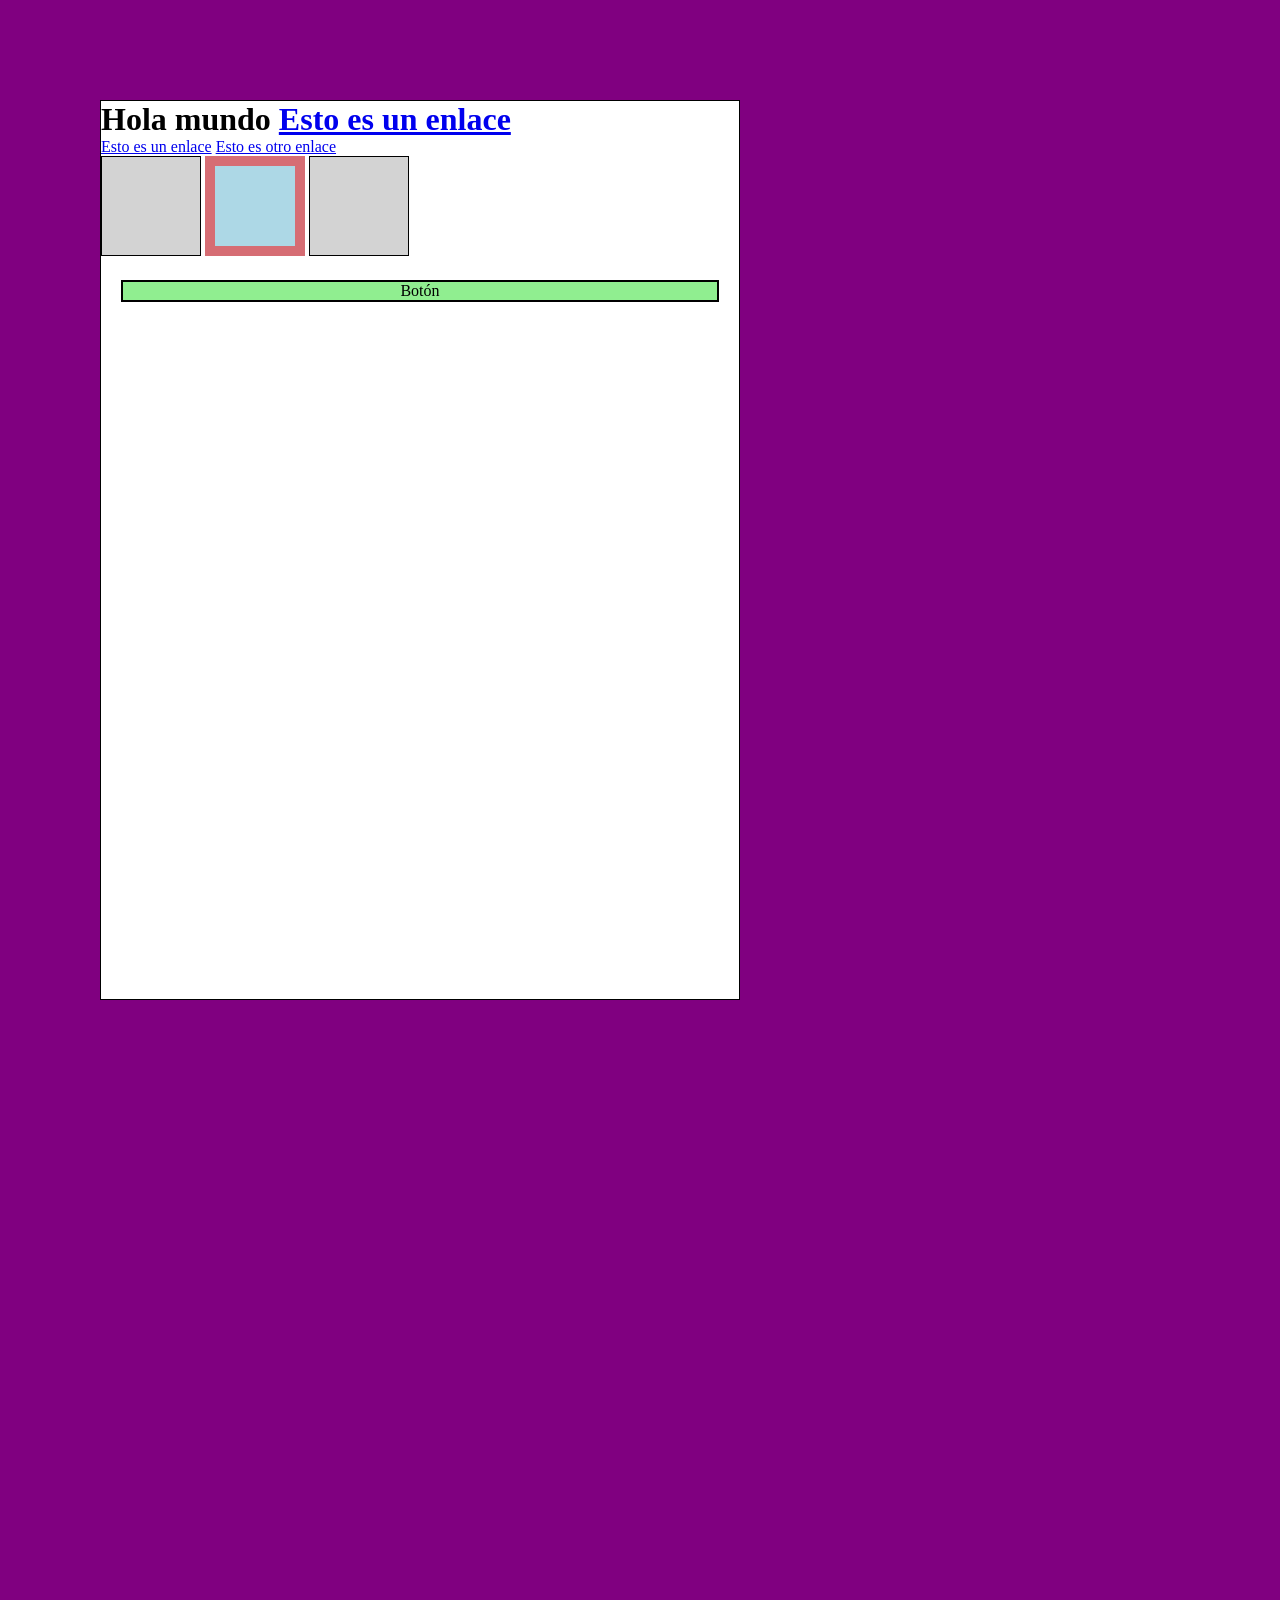
<file: Clase 2/index.html>
<!DOCTYPE html>
<html lang="en">
<head>
    <meta charset="UTF-8">
    <meta name="viewport" content="width=device-width, initial-scale=1.0">
    <title>Document</title>
    <link rel="stylesheet" href="CSS/styles.css">
</head>
<body>
    
    
    <div id="base">
        <h1>Hola mundo <a href="https://www.google.com" target="_blank">Esto es un enlace</a></h1>
        <a href="https://www.google.com" target="_blank">Esto es un enlace</a>
        <a href="https://www.google.com" target="_blank">Esto es otro enlace</a>
        <br>
        <div class="caja"></div>
        <div class="caja" id="caja2"></div>
        <div class="caja"></div>

        
        <div class="boton">Botón</div>

    </div>

</body>
</html>
</file>
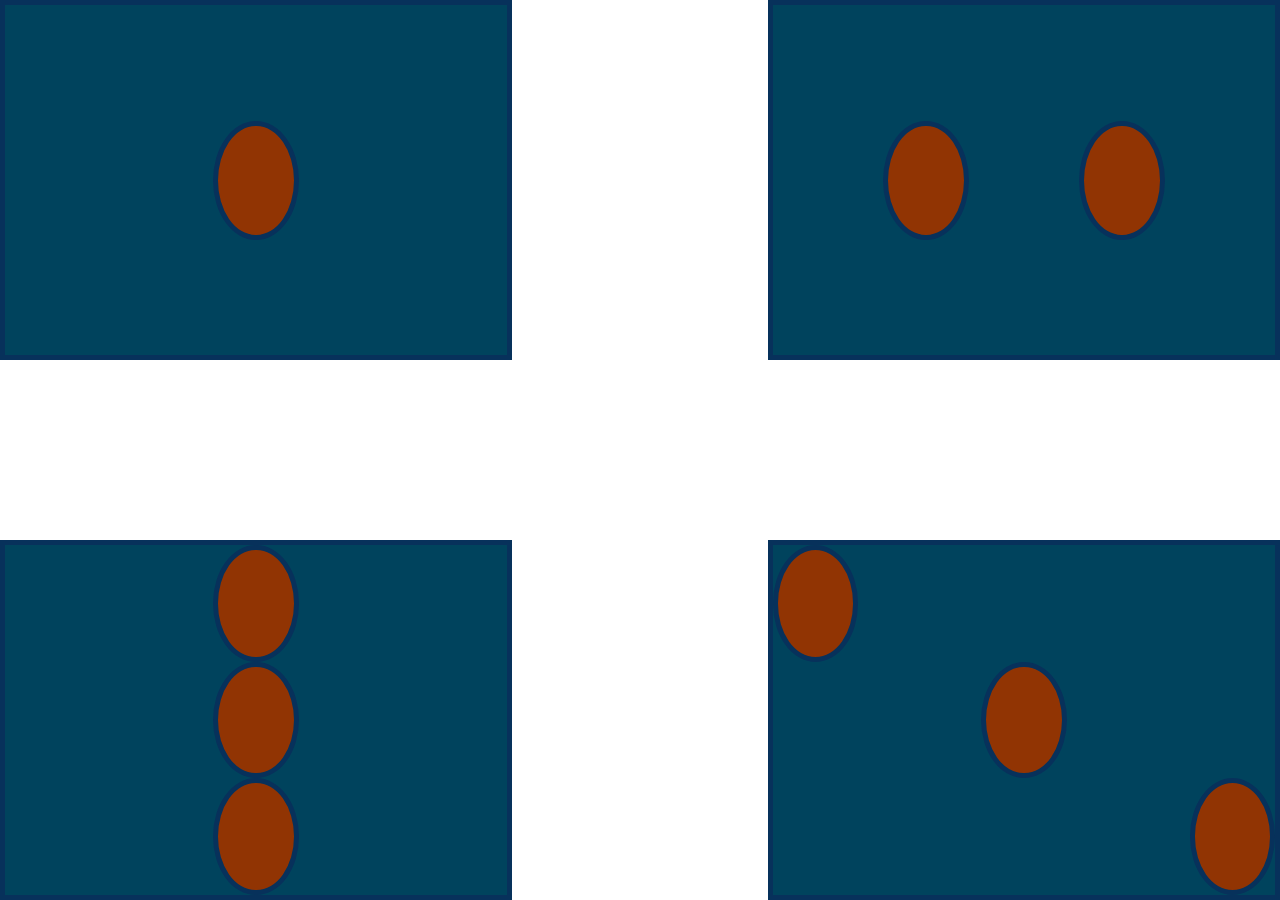
<file: clase 3/index.html>
<!DOCTYPE html>
<html lang="es">

<head>
    <meta charset="UTF-8">
    <meta name="viewport" content="width=device-width, initial-scale=1.0">
    <title>Document</title>
    <link rel="stylesheet" href="./CSS/styles.css">
</head>

<body>
    <div class="cajageneral" id="cajageneral1">

        <div class="caja" id="caja_1">

            <div class="circulo" id="cir1"></div>

        </div>
        <div class="caja" id="caja_2">

            <div class="circulo" id="cir_1"></div>
            <div class="circulo" id="cir_2"></div>

        </div>
    </div>


    <div class="cajageneral" id="cajageneral2">
        <div class="caja" id="caja_3">

            <div class="circulo" id="circulo1"></div>
            <div class="circulo" id="circulo2"></div>
            <div class="circulo" id="circulo3"></div>

        </div>
        <div class="caja" id="caja_4">

            <div class="aux" id="aux1">
                <div class="circulo" id="c1"></div>
            </div>

            <div class="aux" id="aux2">
                <div class="circulo" id="c2"></div>
            </div>
            <div class="aux" id="aux3">
                <div class="circulo" id="c3"></div>
            </div>
        </div>
    </div>
    
    </div>




    </div>
    </div>
</body>

</html>
</file>
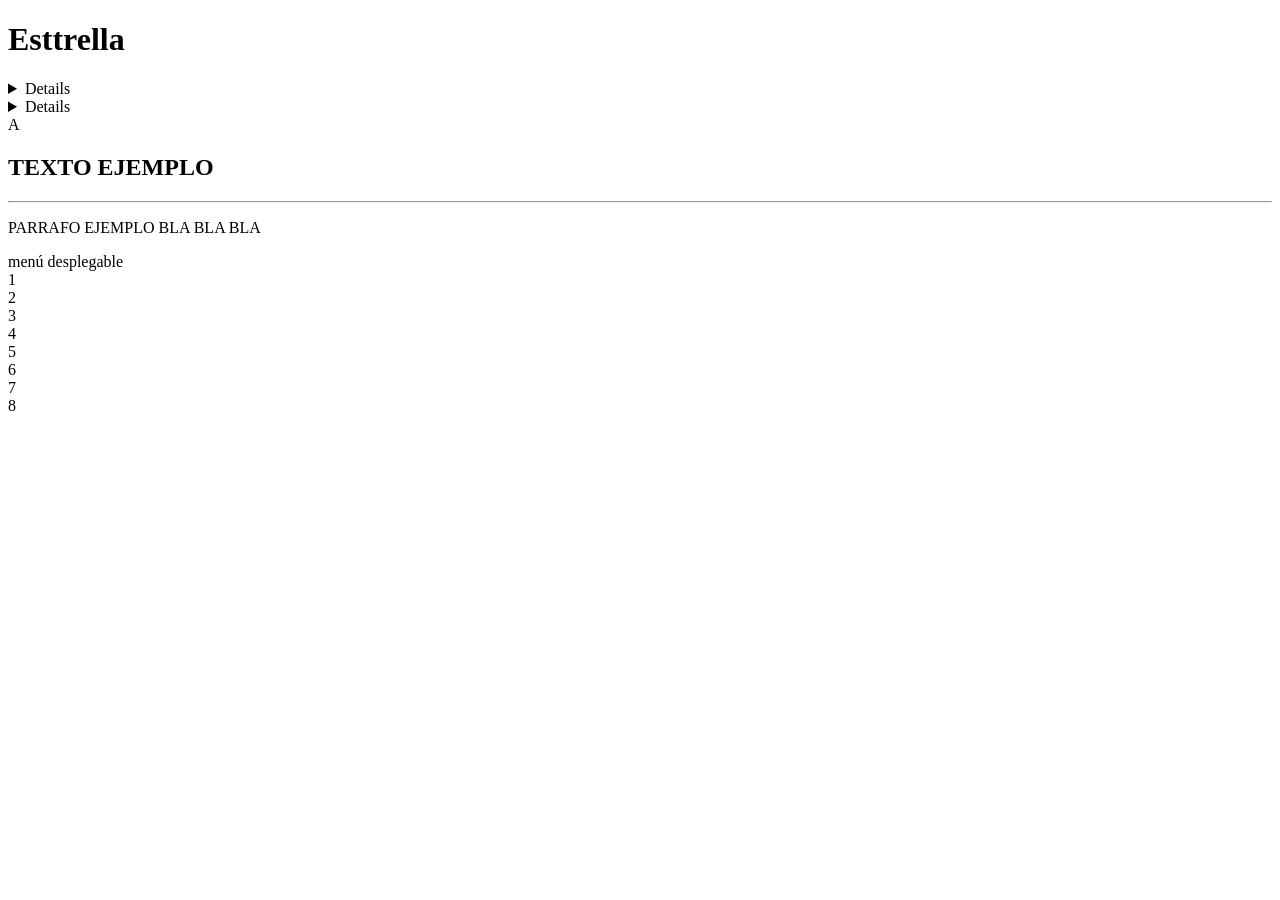
<file: clase 5/index.html>
<!DOCTYPE html>
<html lang="en">
<head>
    <meta charset="UTF-8">
    <meta name="viewport" content="width=device-width, initial-scale=1.0">
    <title>Document</title>
</head>
<body>
    <header> 
        <h1>Esttrella</h1>
        <nav>
            <details id="menu"> 
                <h1>COSA 1</h1>
                <h1>COSA 2</h1>
                <h1>COSA 3</h1>
                <h1>COSA 4</h1>
                <h1>COSA 5</h1>
                <h1>COSA 6</h1>
            </details>

            <details id="despleg"> 
            <ul>
                <li><a href="#">COSA 1</a></li>
                <li><a href="#">COSA 2</a></li>
                <li><a href="#">COSA 3</a></li>
                <li><a href="#">COSA 4</a></li>
                <li><a href="#">COSA 5</a></li>
                <li><a href="#">COSA 6</a></li>
            </ul>
            </details>
        </nav>
    </header>
    <section id="SeccionA">
        <div id="principal">
            <div class="circulo"> A </div>
            <h1>TEXTO EJEMPLO</h1>
            <hr>    
            <p>PARRAFO EJEMPLO BLA BLA BLA</p>
            
            <div id="caja"> menú desplegable </div>
        </div>
        <div class="sec1">
            <div class="circulo"> 1 </div>
        </div>
        <div>
            <div class="circulo"> 2 </div>
        </div>
        <div>
            <div class="circulo"> 3 </div>
        </div>
        <div>
            <div class="circulo"> 4 </div>
        </div>
    </section>

    <section id="SeccionB">
        <div class="sec2">
            <div class="circulo"> 5 </div>
        </div>
        <div>
            <div class="circulo"> 6 </div>
        </div>
        <div>
            <div class="circulo"> 7 </div>
        </div>
        <div>
            <div class="circulo"> 8 </div>
        </div>


</body>
</html>
</file>
<file: Clase 2/CSS/styles.css>
*{
    margin: 0;
    padding: 0;
    box-sizing: border-box;
}

body{
    background-color: purple;
    width: 100vw;
    height: 200vh;
}

#base{
    margin: 100px;
    width: 50%;
    height: 50%;
    border: 1px solid black;
    background-color: white;
}

.caja{
    display: inline-block;
    width: 100px;
    height: 100px;
    border: 1px solid black;
    background-color: lightgray;
    margin: 0px;
}

#caja2{
    background-color: lightblue;
    border: 10px solid rgba(254, 0, 0, 0.499);
    position: sticky;
    left: 150px;
    top: 50px;
}

.boton{
    display: flex;
    align-items: center;
    justify-content: center;
    
    width: auto;
    height: auto;
    border: 2px solid black;
    background-color: lightgreen;
    margin: 20px;
}
</file>
<file: clase 3/CSS/styles.css>
*{
    margin: 0px;
    padding: 0px;
    box-sizing: border-box;
}

body{
    width: 100vw;
    height: 100vh;
    display: flex;
    flex-direction: column;
}

.cajageneral{
    width: 100%;
    height: 50%;
    display: flex;
}

#cajageneral1{
    align-items: start;
    justify-content: space-between;
}
#cajageneral2{
    align-items: end;
    justify-content: space-between;
}


.caja{
    width: 40%;
    height: 80%;
    
    position: relative;
    justify-content: center;
    align-items: center;
    display: flex;
    

    background-color: rgb(0, 67, 93);
    border: 5px solid rgb(7, 49, 91);
}

#caja_2{
    display: flex;
    justify-content: space-evenly;
    align-items: center;
}

#caja_3{
    display: flex;
    align-items: center;
    flex-direction: column;
}

#caja_4{
    display: flex;
    flex-direction: column;
    justify-content: center;
    align-items: center;
}
.aux{
    height: 33.3%;
    width: 100%;
    background-color:  rgb(0, 67, 93);
}

#aux1{
    display: flex;
    justify-content: start;
}

#aux2{
    display: flex;
    justify-content: center;
}

#aux3{
    display: flex;
    justify-content: end;
}


#c1{
    height: 100%;
    width: 17%;
}

#c2{
    height: 100%;
    width: 17%;
}

#c3{
    height: 100%;
    width: 17%;
}

.circulo{
    height: 34%;
    width: 17%;
    
    background-color: rgb(145, 52, 3);
    border: 5px solid rgb(7, 49, 91);
    border-radius: 50%;
}
</file>
